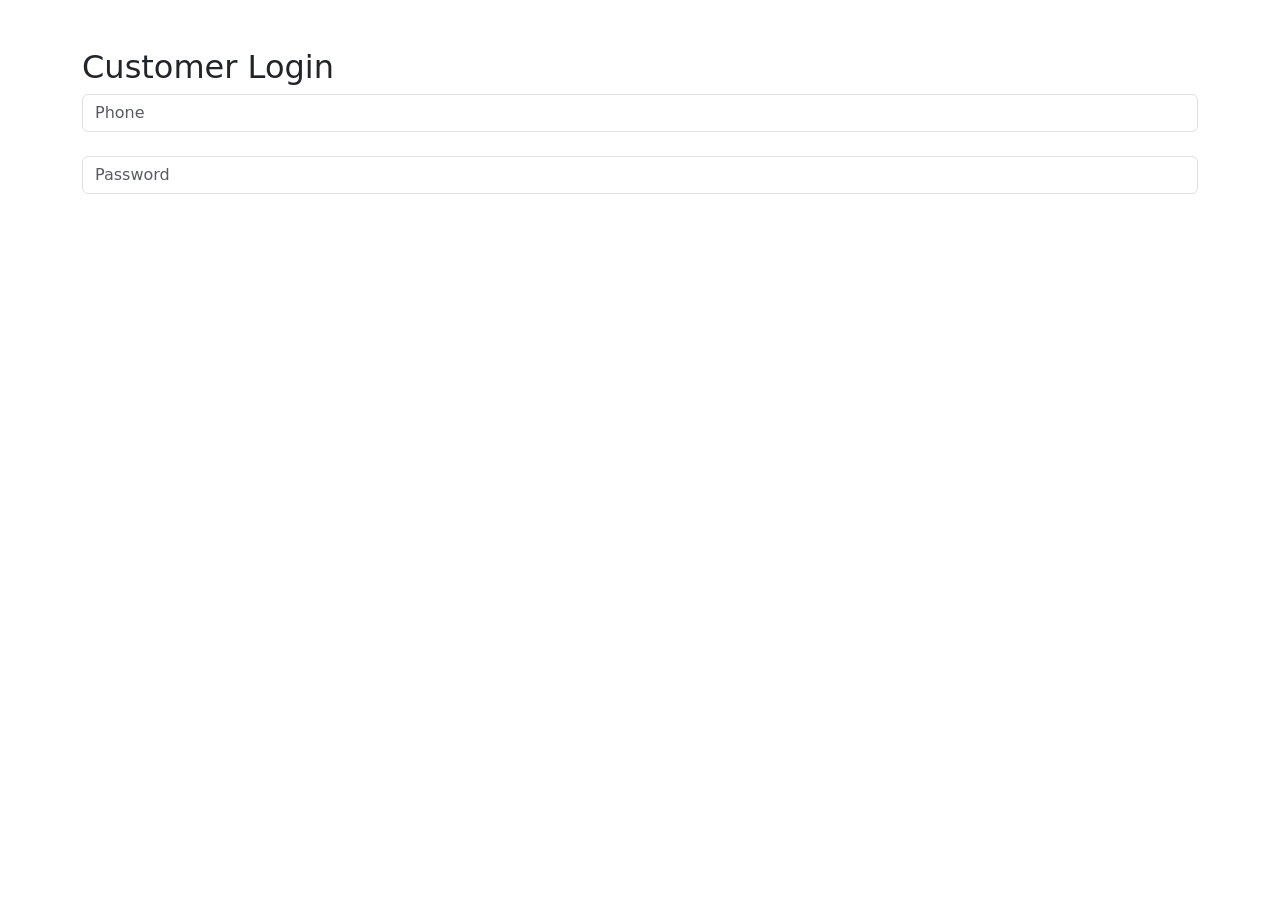
<file: customer-login.html>
<!DOCTYPE html><html><head><link href='https://cdn.jsdelivr.net/npm/bootstrap@5.3.3/dist/css/bootstrap.min.css' rel='stylesheet'></head><body><div class='container py-5'><h2>Customer Login</h2><input class='form-control' placeholder='Phone'><br><input type='password' class='form-control' placeholder='Password'></div></body></html>
</file>
